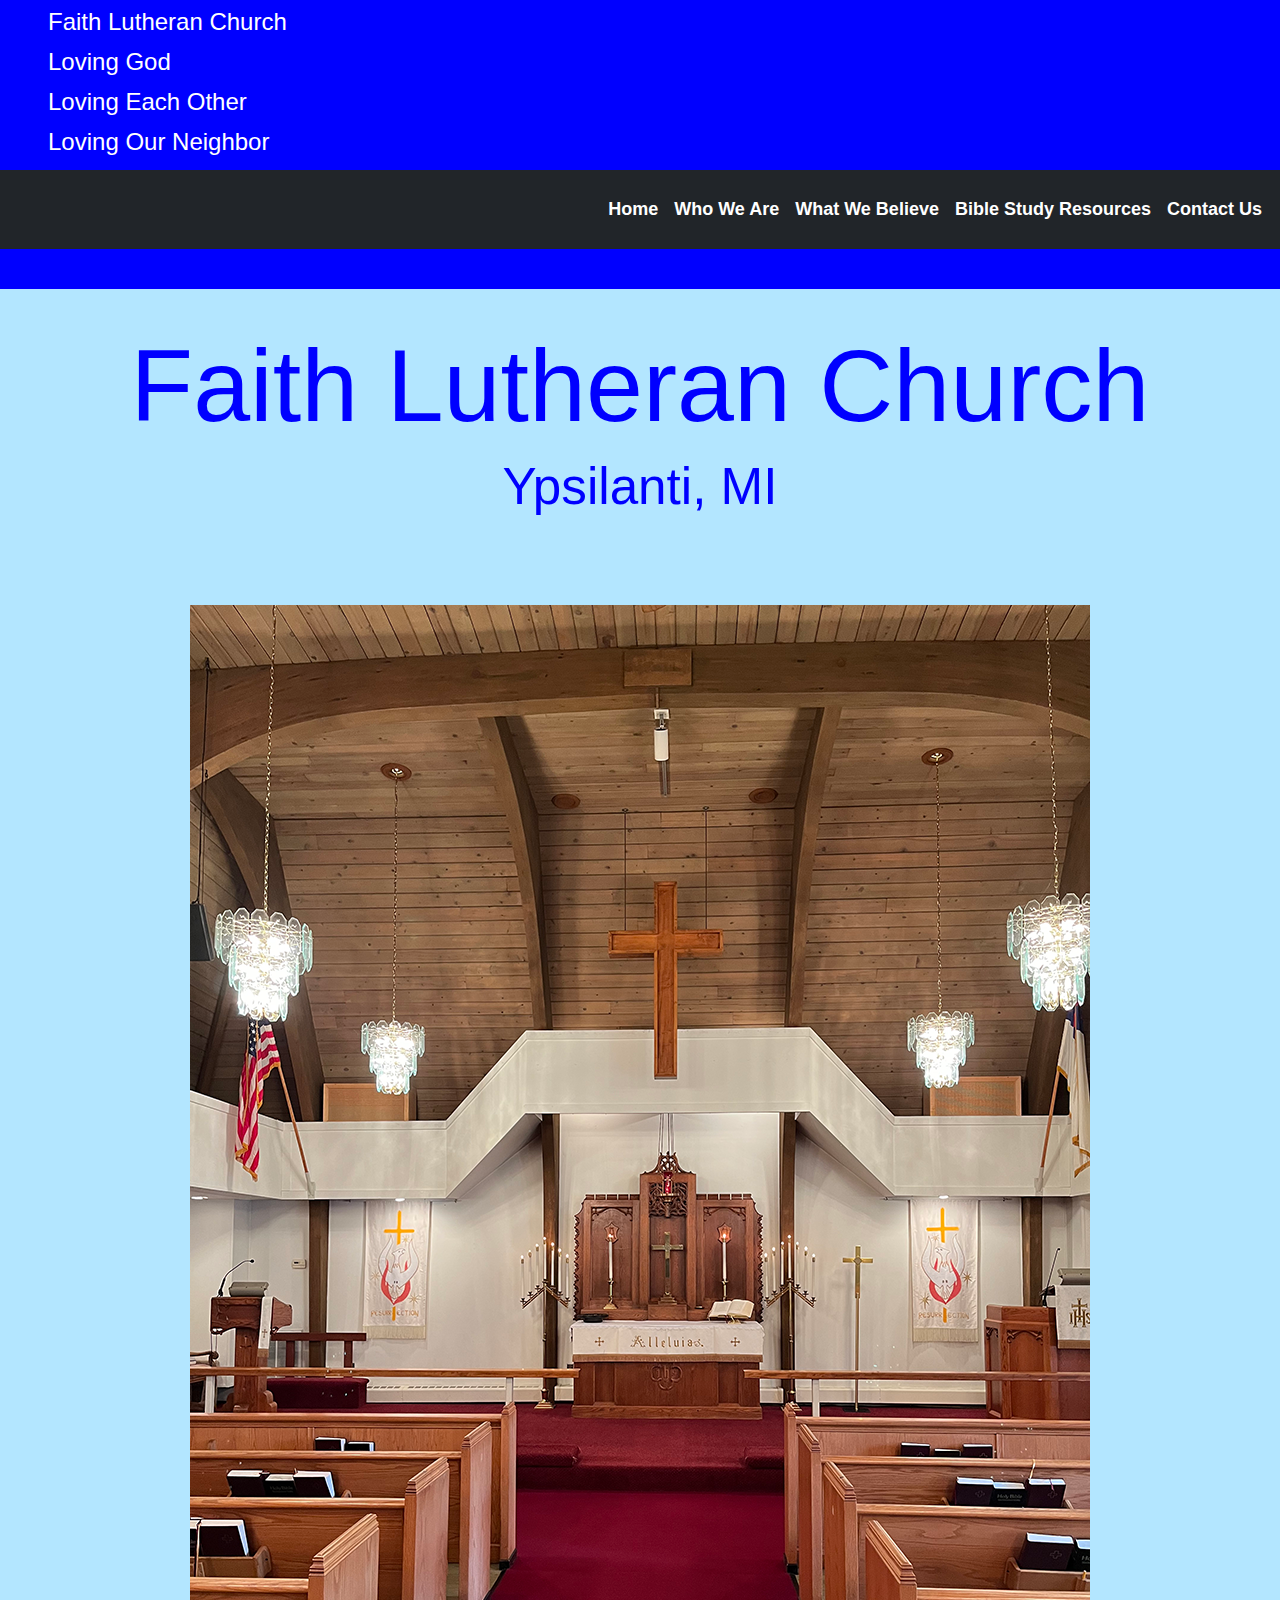
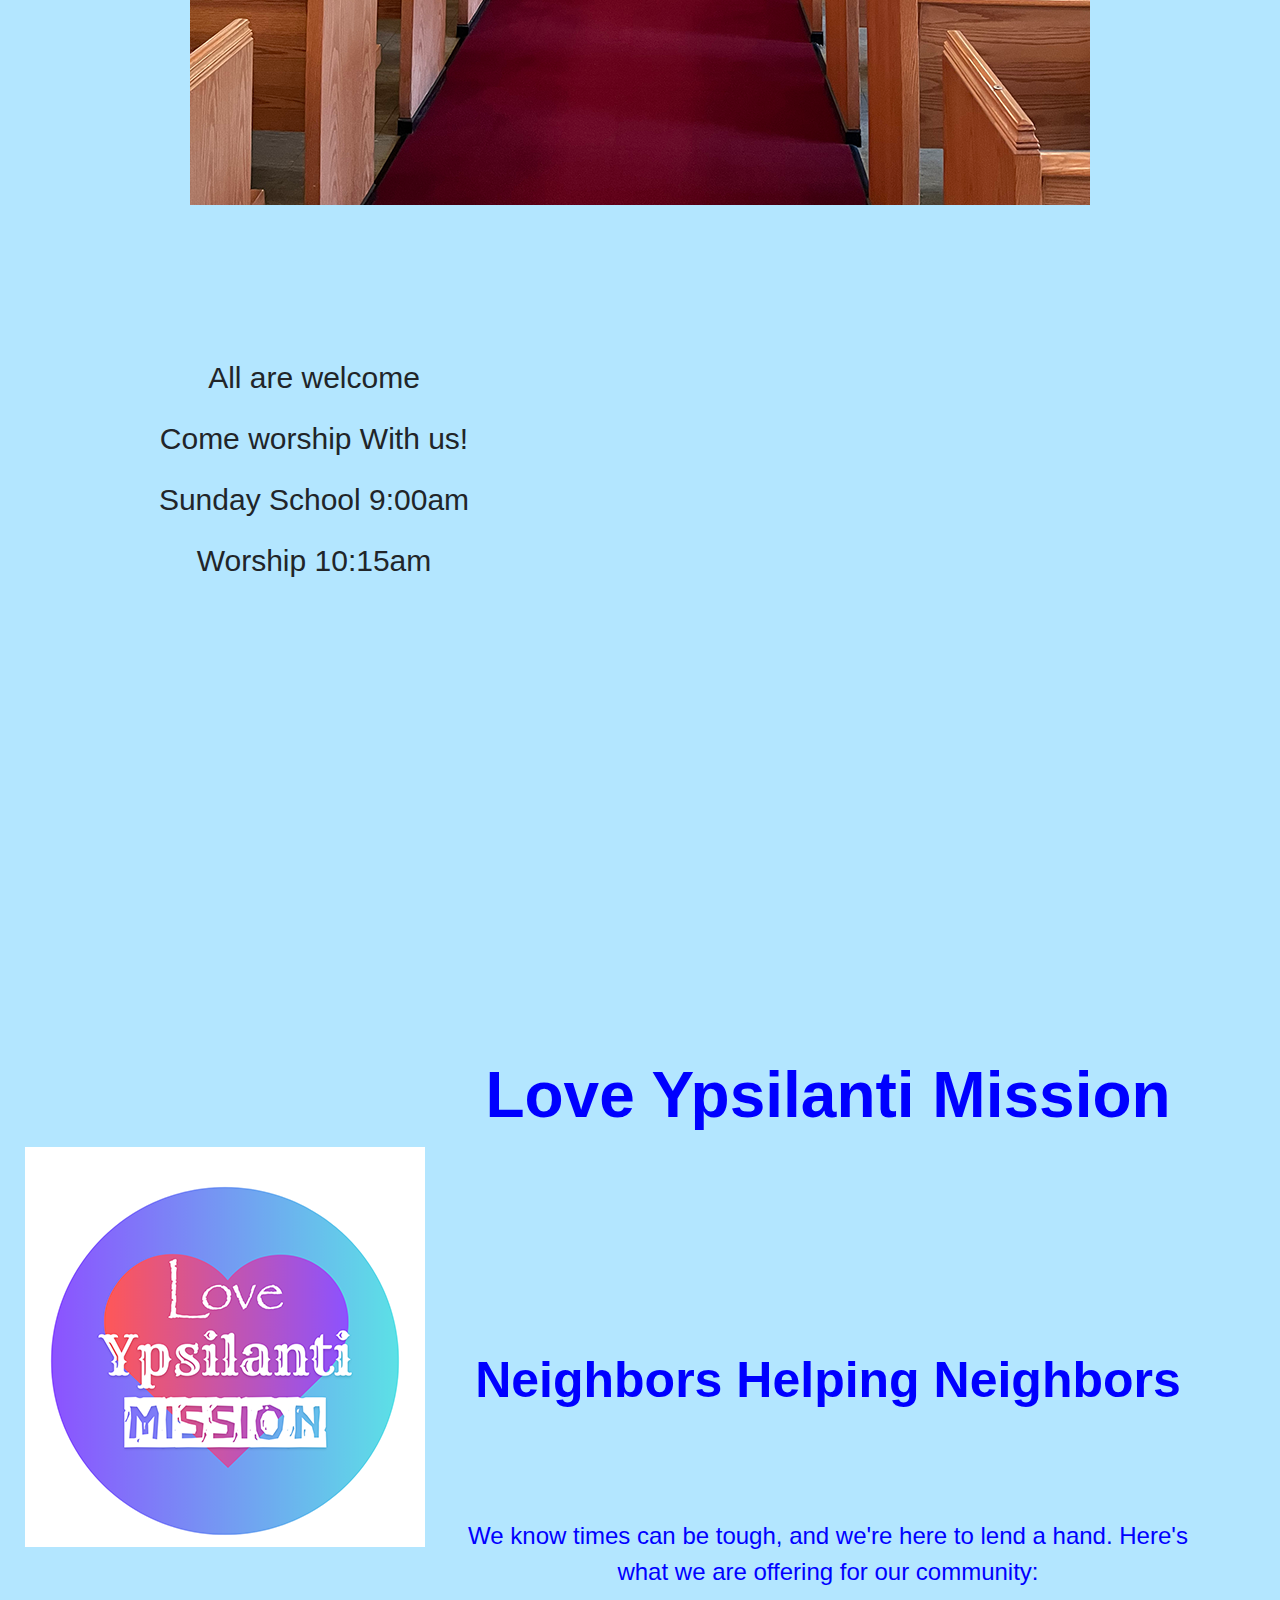
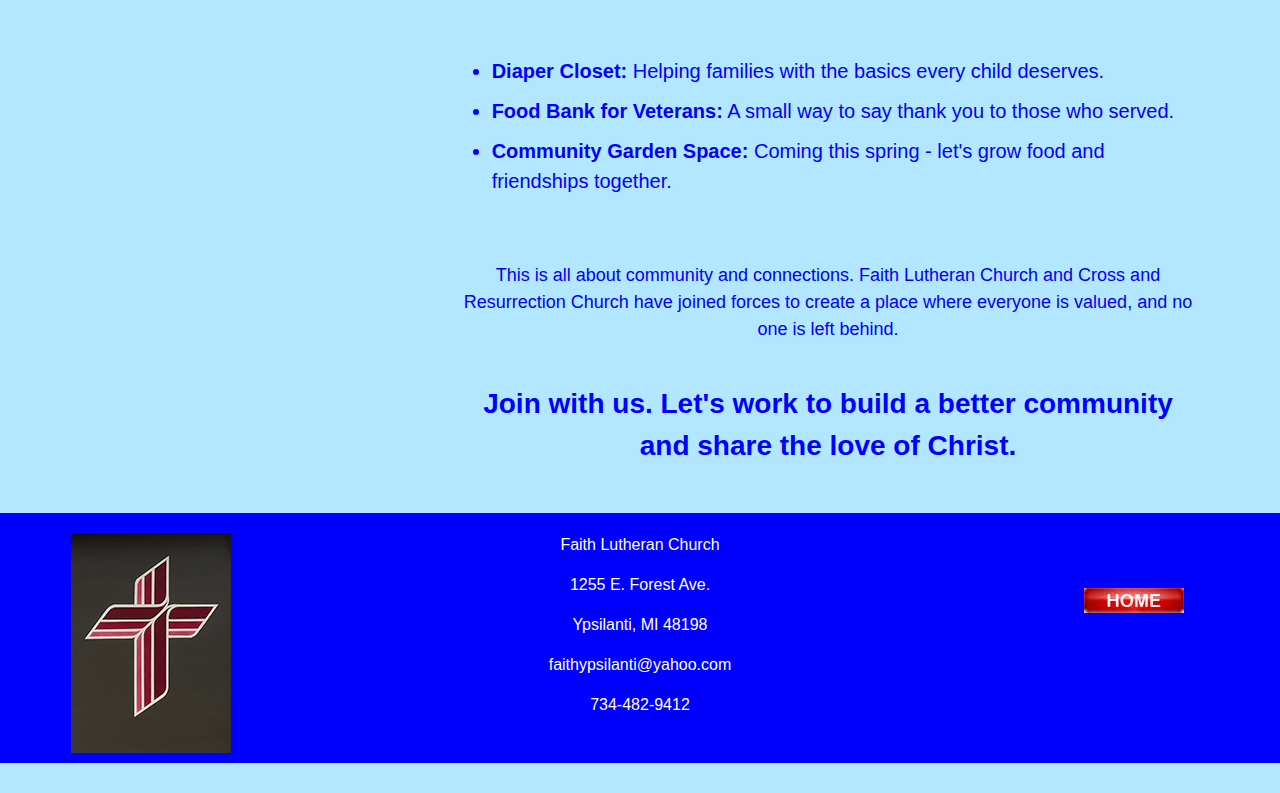
<file: index.html>
<!--Kathy Leach 12/3/2024-->
<!DOCTYPE html>
<html lang="en">
<head>
	<title>Faith Lutheran Church - Ypsilanti</title>
	<meta charset="utf-8">
	<meta name="viewport" content="width=device-width, initial-scale=1">
	<link href="https://cdn.jsdelivr.net/npm/bootstrap@5.0.2/dist/css/bootstrap.min.css" rel="stylesheet" integrity="sha384-EVSTQN3/azprG1Anm3QDgpJLIm9Nao0Yz1ztcQTwFspd3yD65VohhpuuCOmLASjC" crossorigin="anonymous">
	<link href="https://cdn.jsdelivr.net/npm/bootstrap@5.3.0/dist/css/bootstrap.min.css" rel="stylesheet">
	<link href="church-styles.css" rel="stylesheet">
</head>

<body>
	<header>
		<div class="row">
			<div class="col church_name">
				<p>Faith Lutheran Church</p>
				<p>Loving God</p>
				<p>Loving Each Other</p>
				<p>Loving Our Neighbor</p>
			</div>
				
			<nav class="navbar navbar-expand-lg navbar-dark bg-dark">
				<div class="container-fluid">
        
					<!-- Hamburger Icon for Collapsing -->
					<button class="navbar-toggler" type="button" data-bs-toggle="collapse" data-bs-target="#navbarNav" aria-controls="navbarNav" aria-expanded="false" aria-label="Toggle navigation">
						<span class="navbar-toggler-icon"></span>
					</button>

					<!-- Collapsible Navbar -->
					<div class="collapse navbar-collapse" id="navbarNav">
						<ul class="navbar-nav ms-auto">
							<li class="nav-item">
								<a class="nav-link active" href="index.html">Home</a>
							</li>
							<li class="nav-item">
								<a class="nav-link" href="Who_We_Are.html">Who We Are</a>
							</li>
							<li class="nav-item">
								<a class="nav-link" href="What_We_Believe.html">What We Believe</a>
							</li>
							<li class="nav-item">
								<a class="nav-link" href="Bible_Study_Resources.html">Bible Study Resources</a>
							</li>
							<li class="nav-item">
								<a class="nav-link" href="Contact_Us.html">Contact Us</a>
							</li>
						</ul>
					</div>
				</div>
			</nav>

			<script src="https://cdn.jsdelivr.net/npm/bootstrap@5.3.0/dist/js/bootstrap.bundle.min.js"></script>
		</div>
		
	</header>

	<div class="row"> 
		<div class="title">
			<h1 style="font-size:8vw">Faith Lutheran Church</h1>
			<h2 style="font-size:4vw">Ypsilanti, MI</h2>
		</div>
	</div>
		
	<div class="d-flex justify-content-center pt-5, mx-auto"> 
		<img class="img-responsive" src="images/church900.png" alt="Image of Sanctuary">		
	</div>
	
	<div class="row">
		<div class="col top">		
			<p>All are welcome</p>
			<p>Come worship With us!</p>
			<p>Sunday School 9:00am</p>
			<p>Worship 10:15am</p>
		</div>
				
		<div class="col top">		
			<!-- Responsive iframe -->
			<div class="embed-responsive embed-responsive-16by9">
				<iframe class="embed-repsonsive-item" src="https://www.google.com/maps/embed?pb=!1m18!1m12!1m3!1d5906.580209362331!2d-83.58919892329294!3d42.25097694198517!2m3!1f0!2f0!3f0!3m2!1i1024!2i768!4f13.1!3m3!1m2!1s0x883b57d390275635%3A0x43db8a028e6ccf5e!2sFaith%20Lutheran%20Church!5e0!3m2!1sen!2sus!4v1732062719564!5m2!1sen!2sus" width="600" height="450" style="border:none;" allowfullscreen="" loading="lazy" referrerpolicy="no-referrer-when-downgrade"></iframe>
			</div>
		</div>
	</div>
	
	
	
	
		<div class="row">
			<div class="col-md-4 centered mission">
				<img src="images/Logo.png" alt="Love Ypsi Mission Logo">
			</div>
				
			<div class="col-md-7">
				<div class="headline">
					<p style="font-size:5vw">Love Ypsilanti Mission</p> 
					<p>Neighbors Helping Neighbors</p>
				</div>
				
				<div class="subtitle">
					<p>We know times can be tough, and we're here to lend a hand. Here's what we are offering for our community:</p>
				</div>
				
				<ul class="ypsi_mission">
					<li><b>Diaper Closet:</b> Helping families with the basics every child deserves.</li>
					<li><b>Food Bank for Veterans:</b> A small way to say thank you to those who served.</li>
					<li><b>Community Garden Space:</b> Coming this spring - let's grow food and friendships together.</li>
				</ul>
				
				<div class="after_list">
					<p>This is all about community and connections. Faith Lutheran Church and Cross and Resurrection Church have joined forces to create a place where everyone is valued, and no one is left behind.</p>
				</div>
				
				<div class="conclusion">
					<p>Join with us. Let's work to build a better community and share the love of Christ.</p>
				</div>
				
			</div>
		</div>
		
	
	
	<footer>
		<div class="blue-background">
			<div class="row footer">
				<div class="col-md-3 Logo">
					<img src="images/LCMS_Logo_160.png" alt="image of LCMS_logo" width="160" height="220">
				</div>
			
				<div class="col-md-6 address">
					<p>Faith Lutheran Church</p>
					<p>1255 E. Forest Ave.</p>
					<p>Ypsilanti, MI 48198</p>
					<p>faithypsilanti@yahoo.com</p>
					<p>734-482-9412</p>
				</div>
			
				<div class="col-md-3 button">
					<a href="index.html">
						<img src="images/red100_button_home.jpg" alt="Red button" id="start">
						<img src="images/blue100_button_home.jpg" alt="Blue button" id="hover">
						<img src="images/redblue100button_home.jpg" alt="Red button with blue border" id="click">
					</a>						
				</div>
			</div>
		</div>
	</footer>
</body>	
</html>
</file>
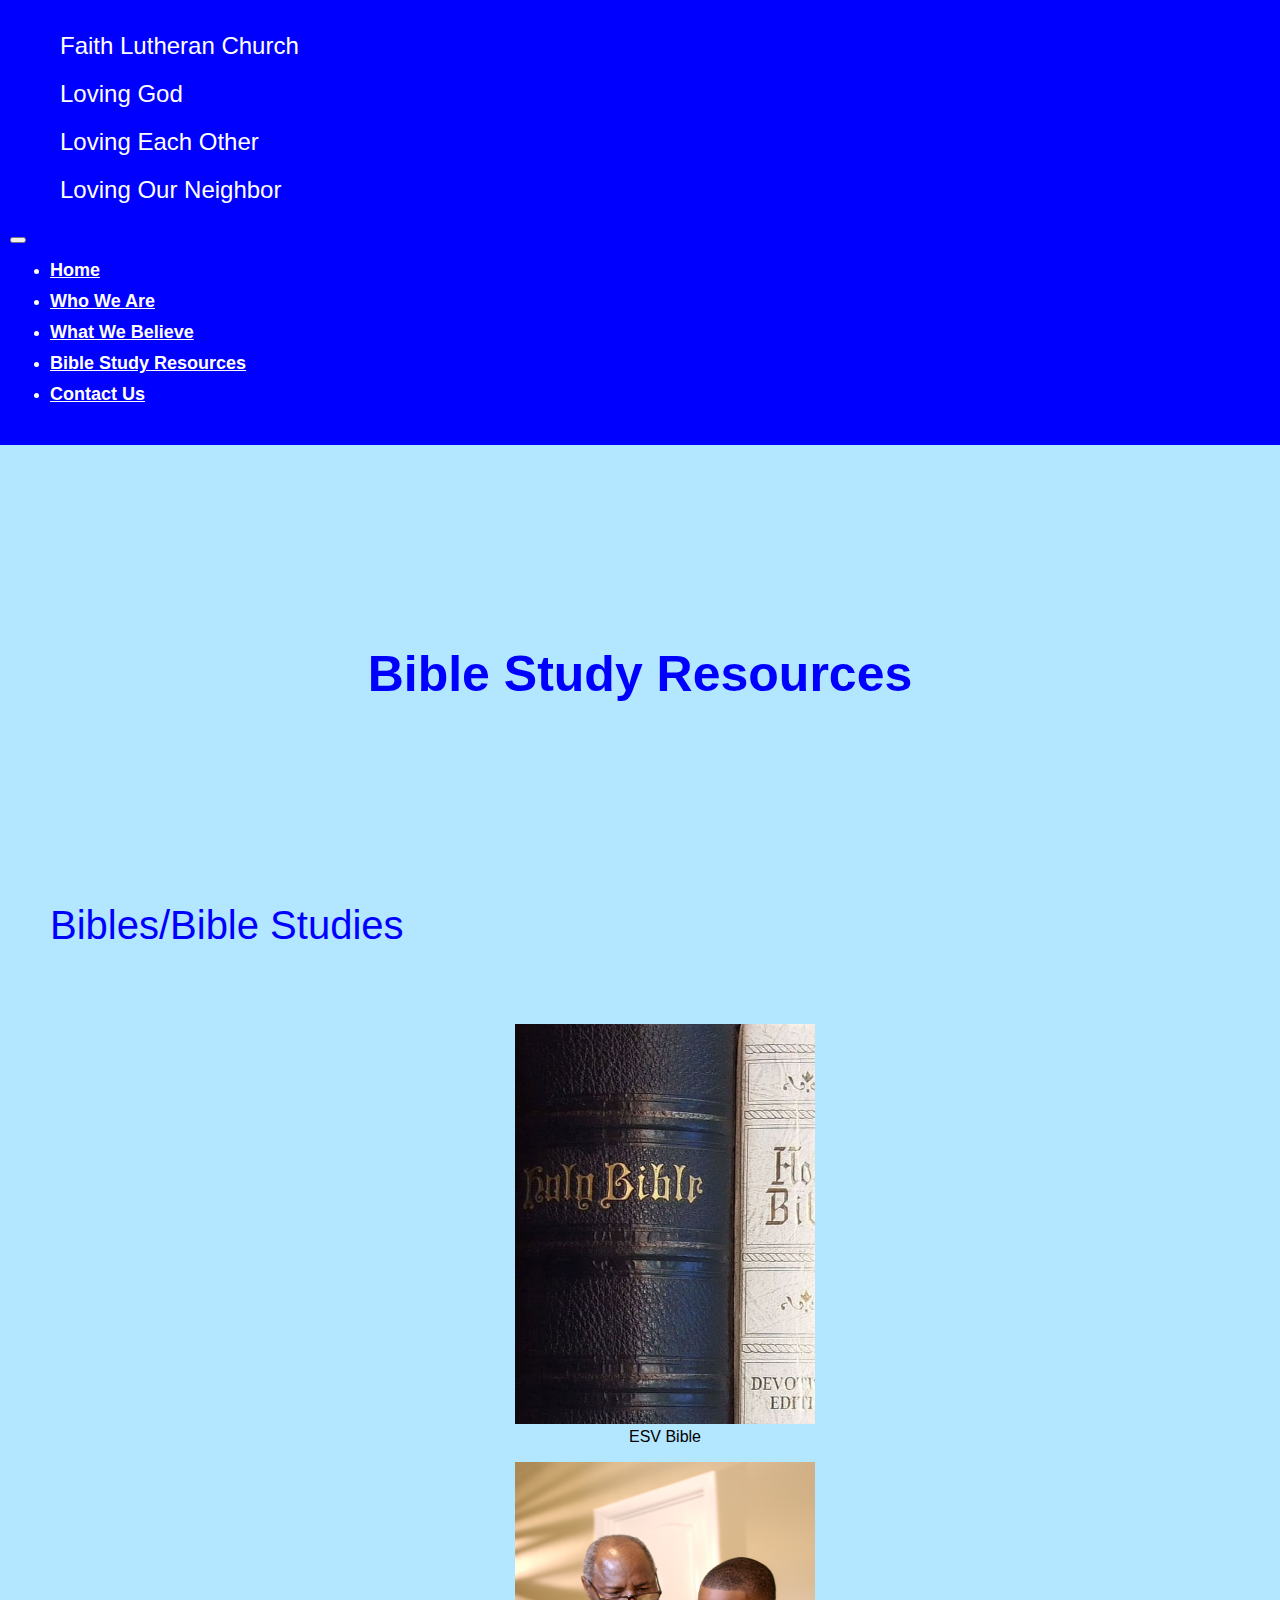
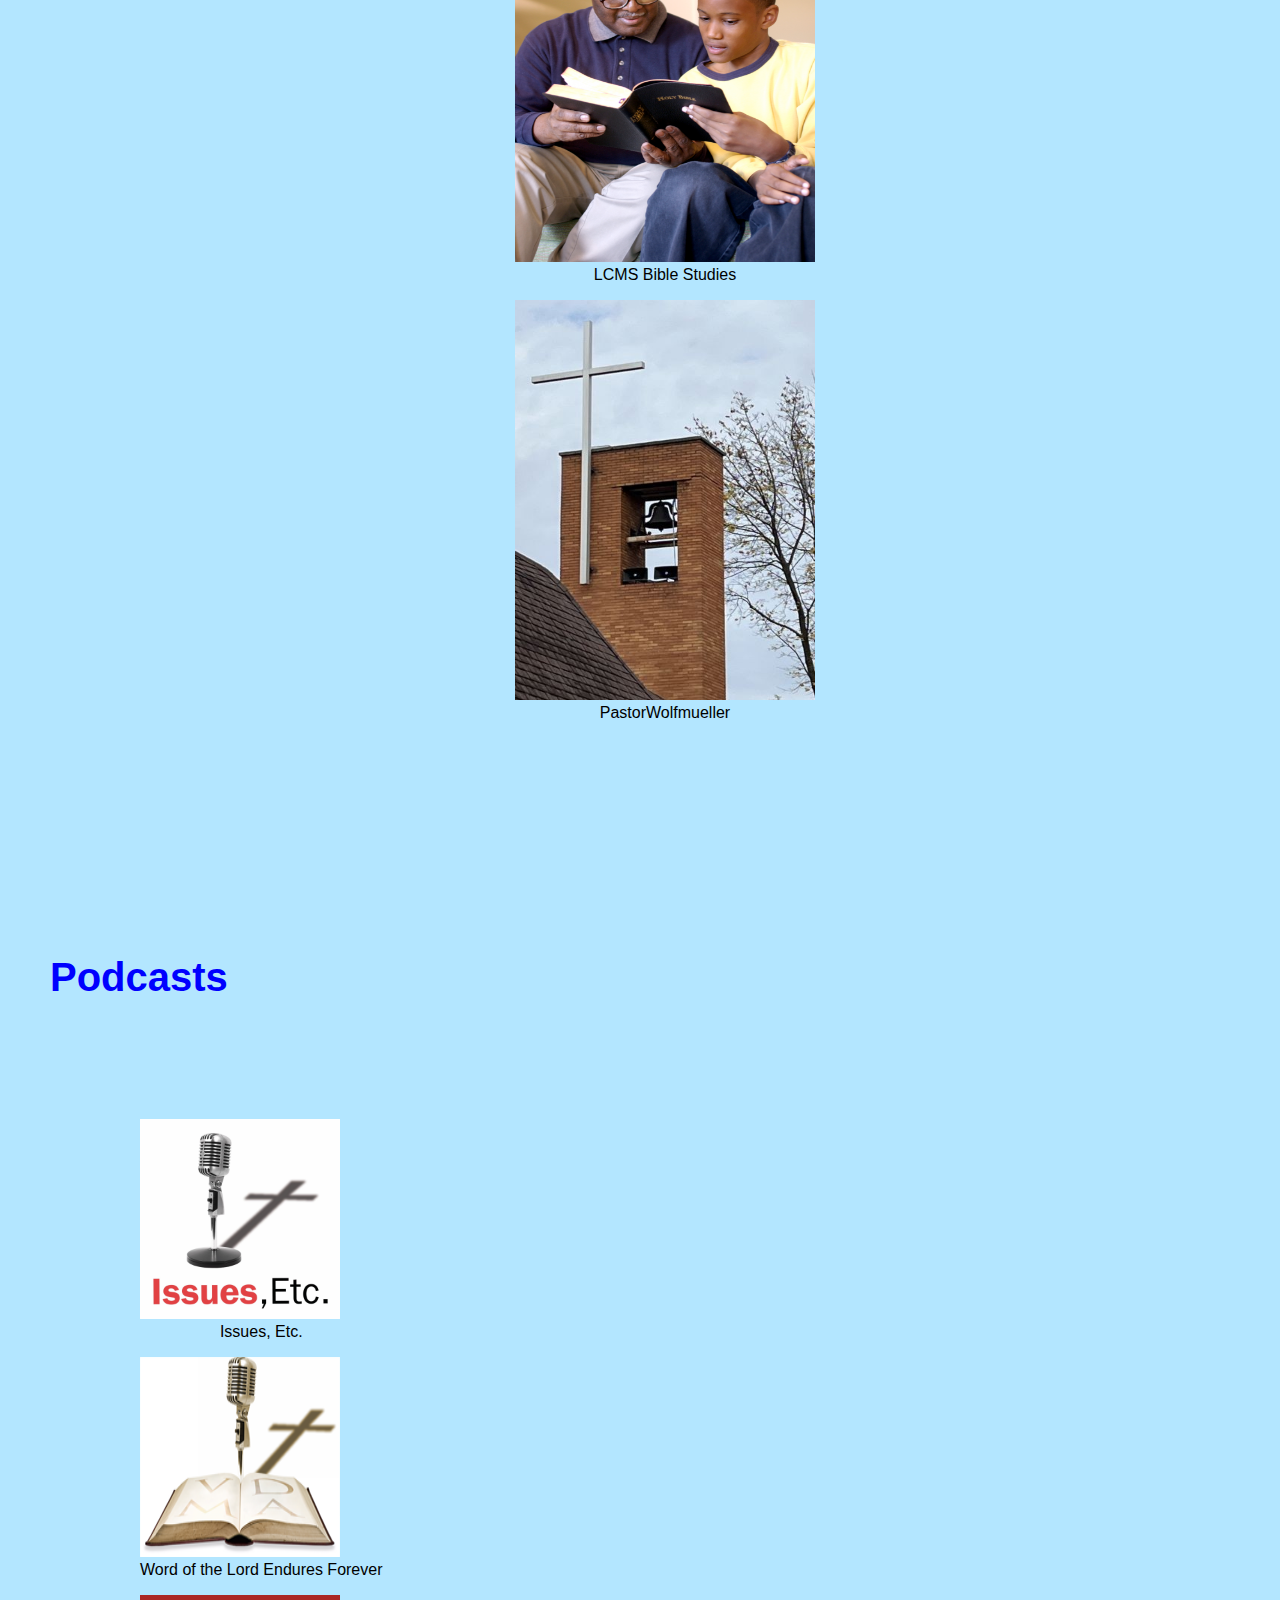
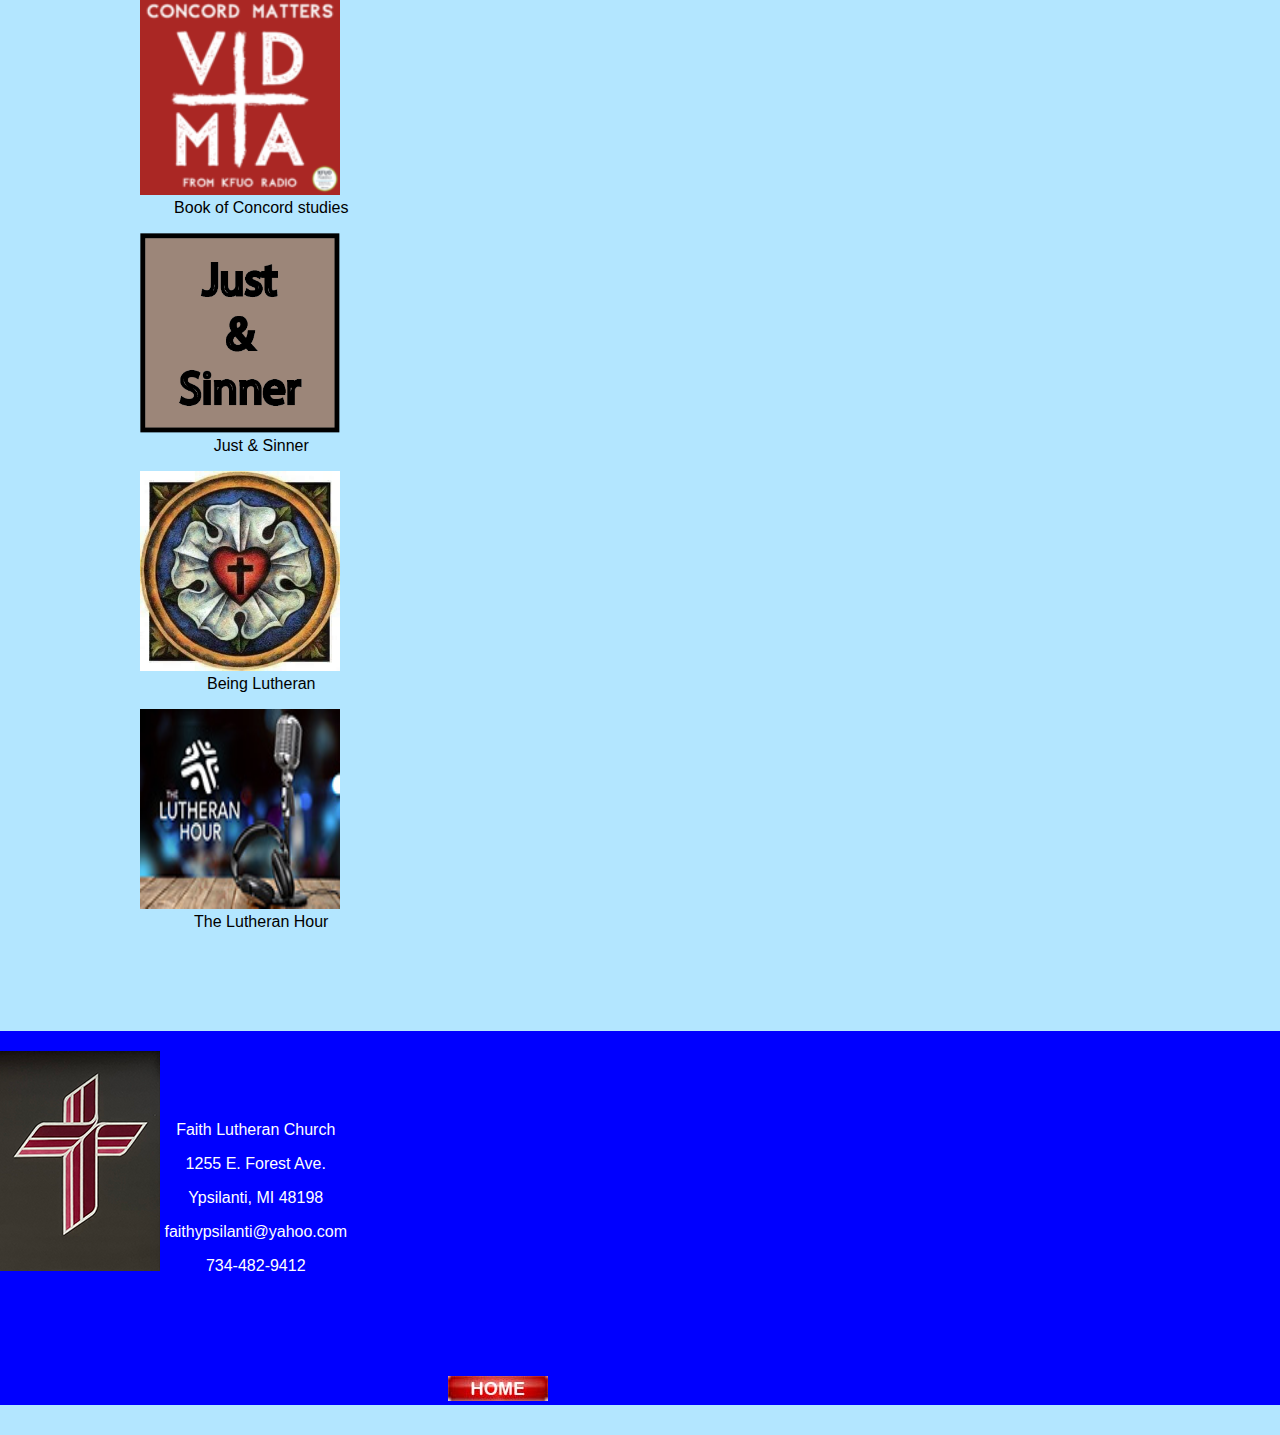
<file: Bible_Study_Resources.html>
<!--Kathy Leach 12/3/2024-->
<!DOCTYPE html>
<html lang="en">
<head>
<title>Bible Study Resources</title>
<meta charset="utf-8">
	<meta name="viewport" content="width=device-width, initial-scale=1">
	<link href="https://cdn.jsdelivr.net/npm/bootstrap@5.0.2/dist/css/bootstrap.min.css" rel="stylesheet" integrity="sha384-EVSTQN3/azprG1Anm3QDgpJLIm9Nao0Yz1ztcQTwFspd3yD65VohhpuuCOmLASjC" crossorigin="anonymous">
	<link href="church-styles.css" rel="stylesheet">
	
</head>
<body>
<header>
			<div class="row">
				<div class="col church_name">
					<p>Faith Lutheran Church</p>
				<p>Loving God</p>
				<p>Loving Each Other</p>
				<p>Loving Our Neighbor</p>
				</div>
				
				<nav class="navbar navbar-expand-lg navbar-dark bg-dark">
				<div class="container-fluid">
        
					<!-- Hamburger Icon for Collapsing -->
					<button class="navbar-toggler" type="button" data-bs-toggle="collapse" data-bs-target="#navbarNav" aria-controls="navbarNav" aria-expanded="false" aria-label="Toggle navigation">
						<span class="navbar-toggler-icon"></span>
					</button>

					<!-- Collapsible Navbar -->
					<div class="collapse navbar-collapse" id="navbarNav">
						<ul class="navbar-nav ms-auto">
							<li class="nav-item">
								<a class="nav-link active" href="index.html">Home</a>
							</li>
							<li class="nav-item">
								<a class="nav-link" href="Who_We_Are.html">Who We Are</a>
							</li>
							<li class="nav-item">
								<a class="nav-link" href="What_We_Believe.html">What We Believe</a>
							</li>
							<li class="nav-item">
								<a class="nav-link" href="Bible_Study_Resources.html">Bible Study Resources</a>
							</li>
							<li class="nav-item">
								<a class="nav-link" href="Contact_Us.html">Contact Us</a>
							</li>
						</ul>
					</div>
				</div>
			</nav>

			<script src="https://cdn.jsdelivr.net/npm/bootstrap@5.3.0/dist/js/bootstrap.bundle.min.js"></script>
		</div>
</header>
			
			<div class="headline light-blue-background">
				<p>Bible Study Resources</p>
			</div>
			
			<div class="subheadline light-blue-background">
				<p>Bibles/Bible Studies</p>
			</div>
			
			<div class="container7 light-blue-background">
				<div class="row">
					<div class="col-md-4">
						<figure>
							<a href="https://www.esv.org/" target="_blank"><img src="images/bible-collection400.jpg"  alt="image of bibles" width="300" height="400"></a>
								<figcaption style="text-align:center">ESV Bible</figcaption>
						</figure>
					</div>
				
				
					<div class="col-md-4">
						<figure>
							<a href="https://resources.lcms.org/category/reading-study/bible-studies/" target="_blank"><img src="images/grandpa_and_boy_reading_bible.jpg"  alt="image of grandpa studying with boy" width="300" height="400"></a>
								<figcaption style="text-align:center">LCMS Bible Studies</figcaption>
						</figure>
					</div>
					
				
					<div class="col-md-4">
						<figure>
							<a href="https://www.youtube.com/wolfmueller1" target="_blank"><img src="images/bell_tower_sm.jpg"   alt="image of Bell Tower - link to PastorWolfmueller" width="300" height="400"></a>
								<figcaption style="text-align:center">PastorWolfmueller</figcaption>
						</figure>
					</div>				
				</div>
			</div>
			
			<div class="row4 light-blue-background">
				<h2>Podcasts</h2>
			</div>
		
		<div class="container8">
			<div class="row">
				<div class="col-md-2">
					<figure>
						<a href="https://issuesetc.org/" target="_blank"><img src="images/Issues.webp"  alt="link to Issues Etc Podcast" width="200" height="200"></a>
							<figcaption style="text-align:center">Issues, Etc.</figcaption>
					</figure>
				</div>
				
				
				<div class="col-md-2">
					<figure>
						<a href="https://thewordendures.org/" target="_blank"><img src="images/Word_of_the_Lord.png"  alt="link to Word of the Lord Podcast" width="200" height="200"></a>
							<figcaption style="text-align:center">Word of the Lord Endures Forever</figcaption>
					</figure>
				</div>
					
				
				<div class="col-md-2">
					<figure>
						<a href="https://www.kfuo.org/category/concord-matters/" target="_blank"><img src="images/Concord.png"   alt="link to Concord matters Podcast" width="200" height="200"></a>
							<figcaption style="text-align:center">Book of Concord studies</figcaption>
					</figure>
				</div>

				<div class="col-md-2">
					<figure>
						<a href="https://justandsinner.libsyn.com/" target="_blank"><img src="images/Just.png"  alt="link to Just & Sinner Podcast" width="200" height="200"></a>
							<figcaption style="text-align:center">Just & Sinner</figcaption>
					</figure>
				</div>
				
				
				<div class="col-md-2">
					<figure>
						<a href="https://www.beinglutheran.com/podcast/" target="_blank"><img src="images/Being_Lutheran.JPG"  alt="link to Being Lutheran Podcast" width="200" height="200"></a>
							<figcaption style="text-align:center">Being Lutheran</figcaption>
					</figure>
				</div>
					
				
				<div class="col-md-2">
					<figure>
						<a href="https://www.lhm.org/podcasts/" target="_blank"><img src="images/Lutheran_Hour.jpg"   alt="link to The Lutheran Hour Podcast" width="200" height="200"></a>
							<figcaption style="text-align:center">The Lutheran Hour</figcaption>
					</figure>
				</div>				
			</div>
		</div>
		
		
		
		
		
		
		
		
		
		
	<footer>
		<div class="blue-background">
			<div class="row footer">
				<div class="col-md-3 Logo">
					<img src="images/LCMS_Logo_160.png" alt="image of LCMS_logo" width="160" height="220">
				</div>
			
				<div class="col-md-6 address">
					<p>Faith Lutheran Church</p>
					<p>1255 E. Forest Ave.</p>
					<p>Ypsilanti, MI 48198</p>
					<p>faithypsilanti@yahoo.com</p>
					<p>734-482-9412</p>
				</div>
			
				<div class="col-md-3 button">
					<a href="index.html">
						<img src="images/red100_button_home.jpg" alt="Red button" id="start">
						<img src="images/blue100_button_home.jpg" alt="Blue button" id="hover">
						<img src="images/redblue100button_home.jpg" alt="Red button with blue border" id="click">
					</a>						
				</div>
			</div>
		</div>
	</footer>
</body>
</file>
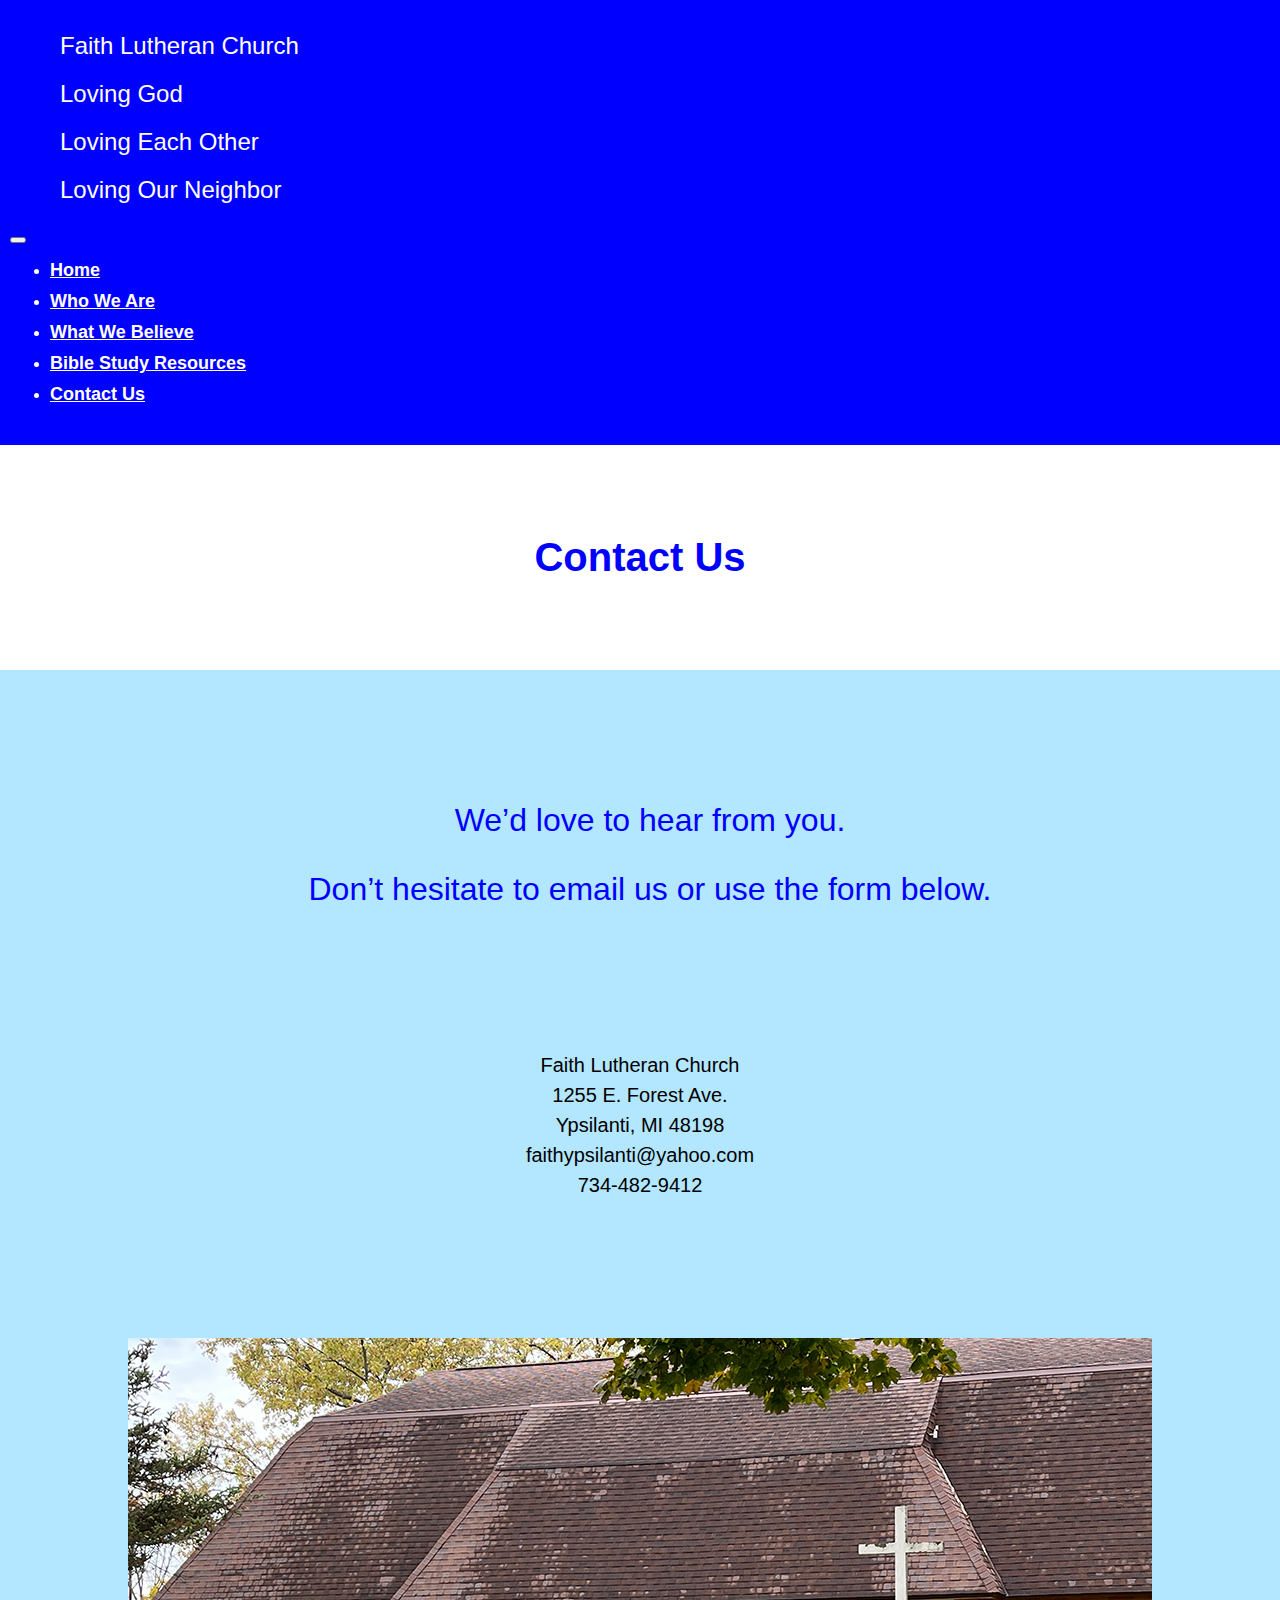
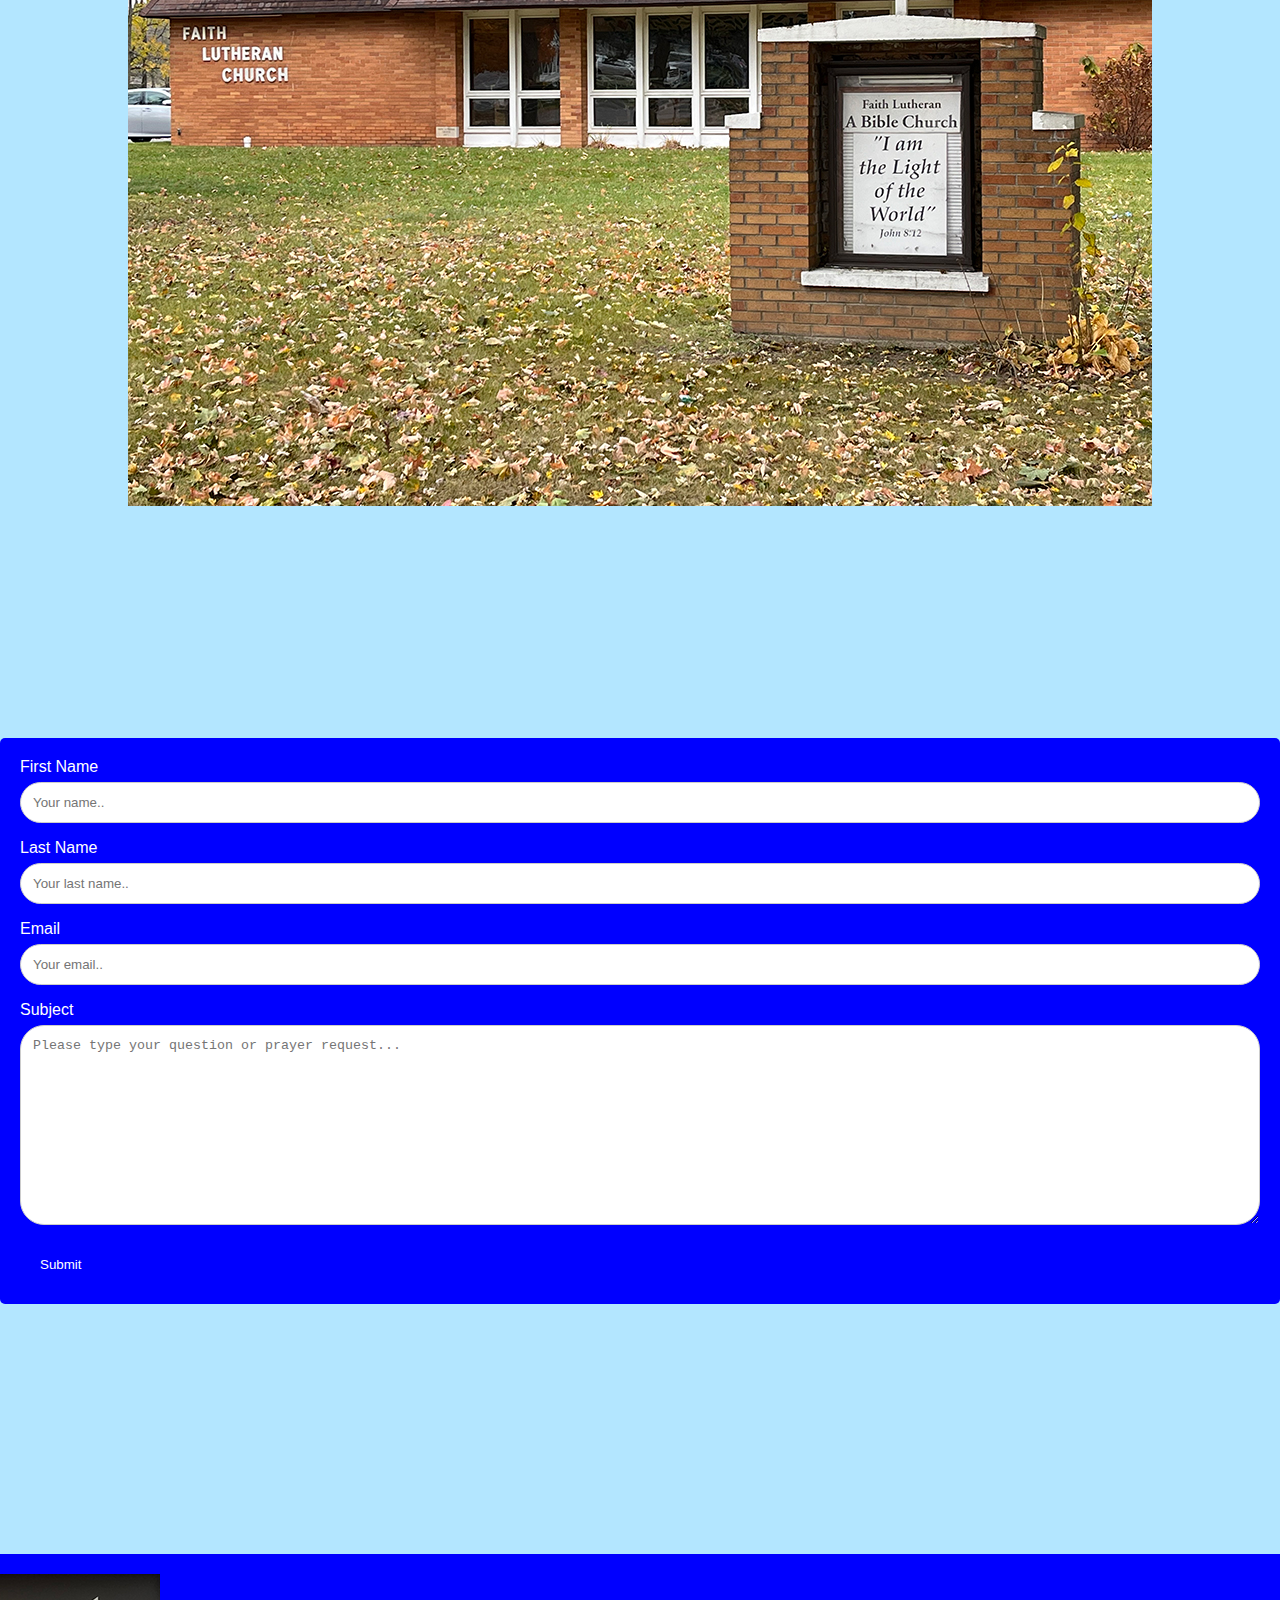
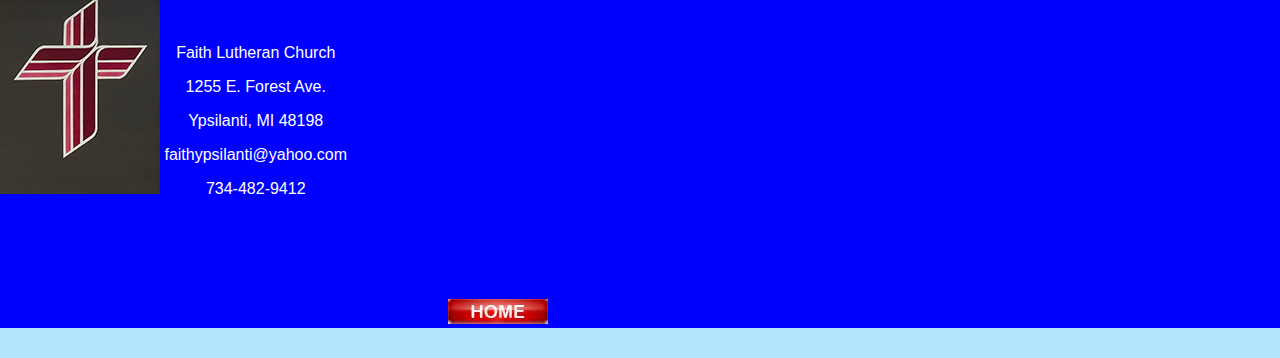
<file: Contact_Us.html>
<!--Kathy Leach 12/3/2024-->
<!DOCTYPE html>
<html lang="en">
<head>
	<title>Contact Us</title>
	<meta charset="utf-8">
	<meta name="viewport" content="width=device-width, initial-scale=1">
	<link href="https://cdn.jsdelivr.net/npm/bootstrap@5.0.2/dist/css/bootstrap.min.css" rel="stylesheet" integrity="sha384-EVSTQN3/azprG1Anm3QDgpJLIm9Nao0Yz1ztcQTwFspd3yD65VohhpuuCOmLASjC" crossorigin="anonymous">
	<link href="church-styles.css" rel="stylesheet">
</head>

<body>
	<header>
		<div class="row">
			<div class="col church_name">
				<p>Faith Lutheran Church</p>
				<p>Loving God</p>
				<p>Loving Each Other</p>
				<p>Loving Our Neighbor</p>
			</div>
				
			<nav class="navbar navbar-expand-lg navbar-dark bg-dark">
				<div class="container-fluid">
        
					<!-- Hamburger Icon for Collapsing -->
					<button class="navbar-toggler" type="button" data-bs-toggle="collapse" data-bs-target="#navbarNav" aria-controls="navbarNav" aria-expanded="false" aria-label="Toggle navigation">
						<span class="navbar-toggler-icon"></span>
					</button>

					<!-- Collapsible Navbar -->
					<div class="collapse navbar-collapse" id="navbarNav">
						<ul class="navbar-nav ms-auto">
							<li class="nav-item">
								<a class="nav-link active" href="index.html">Home</a>
							</li>
							<li class="nav-item">
								<a class="nav-link" href="Who_We_Are.html">Who We Are</a>
							</li>
							<li class="nav-item">
								<a class="nav-link" href="What_We_Believe.html">What We Believe</a>
							</li>
							<li class="nav-item">
								<a class="nav-link" href="Bible_Study_Resources.html">Bible Study Resources</a>
							</li>
							<li class="nav-item">
								<a class="nav-link" href="Contact_Us.html">Contact Us</a>
							</li>
						</ul>
					</div>
				</div>
			</nav>

			
		</div>
	</header>
	
	<div class="contact-title">
		<p>Contact Us</p>
	</div>
	
	<div class="hear">
		<p>We’d love to hear from you.</p> 
		<p>Don’t hesitate to email us or use the form below.</p>
	</div>
	
	<div class="info">
		<p>Faith Lutheran Church</p>
		<p>1255 E. Forest Ave.</p>
		<p>Ypsilanti, MI 48198</p>
		<p>faithypsilanti@yahoo.com</p>
		<p>734-482-9412</p>
	</div>
	
	<div class="ChurchPic">
		<img src="images/church_front1024.jpg" class="rounded-pill responsive" alt="image of outside of church" width="1024" height="768">
	</div>
	
		
	<div class="container">
		<form action="mailto:kleach@umich.edu?subject=Contact%20Faith" method="post" enctype="text/plain">

			<label for="fname" style="color: white">First Name</label>
			<input type="text" id="fname" name="firstname" placeholder="Your name..">

			<label for="lname" style="color: white">Last Name</label>
			<input type="text" id="lname" name="lastname" placeholder="Your last name..">

			<label for="email" style="color: white">Email</label>
			<input type="email" id="email" name="email" placeholder="Your email..">
	
			<label for="subject" style="color: white">Subject</label>
			<textarea id="subject" name="subject" placeholder="Please type your question or prayer request..." style="height:200px"></textarea>

			<input type="submit" value="Submit">
		</form>
		
	</div>
  
  		
	<footer>
		<div class="blue-background">
			<div class="row footer">
				<div class="col-md-3 Logo">
					<img src="images/LCMS_Logo_160.png" alt="image of LCMS_logo" width="160" height="220">
				</div>
			
				<div class="col-md-6 address">
					<p>Faith Lutheran Church</p>
					<p>1255 E. Forest Ave.</p>
					<p>Ypsilanti, MI 48198</p>
					<p>faithypsilanti@yahoo.com</p>
					<p>734-482-9412</p>
				</div>
			
				<div class="col-md-3 button">
					<a href="index.html">
						<img src="images/red100_button_home.jpg" alt="Red button" id="start">
						<img src="images/blue100_button_home.jpg" alt="Blue button" id="hover">
						<img src="images/redblue100button_home.jpg" alt="Red button with blue border" id="click">
					</a>						
				</div>
			</div>
		</div>
	</footer>

<script src="https://cdn.jsdelivr.net/npm/bootstrap@5.3.0/dist/js/bootstrap.bundle.min.js"></script>

</body>
</file>
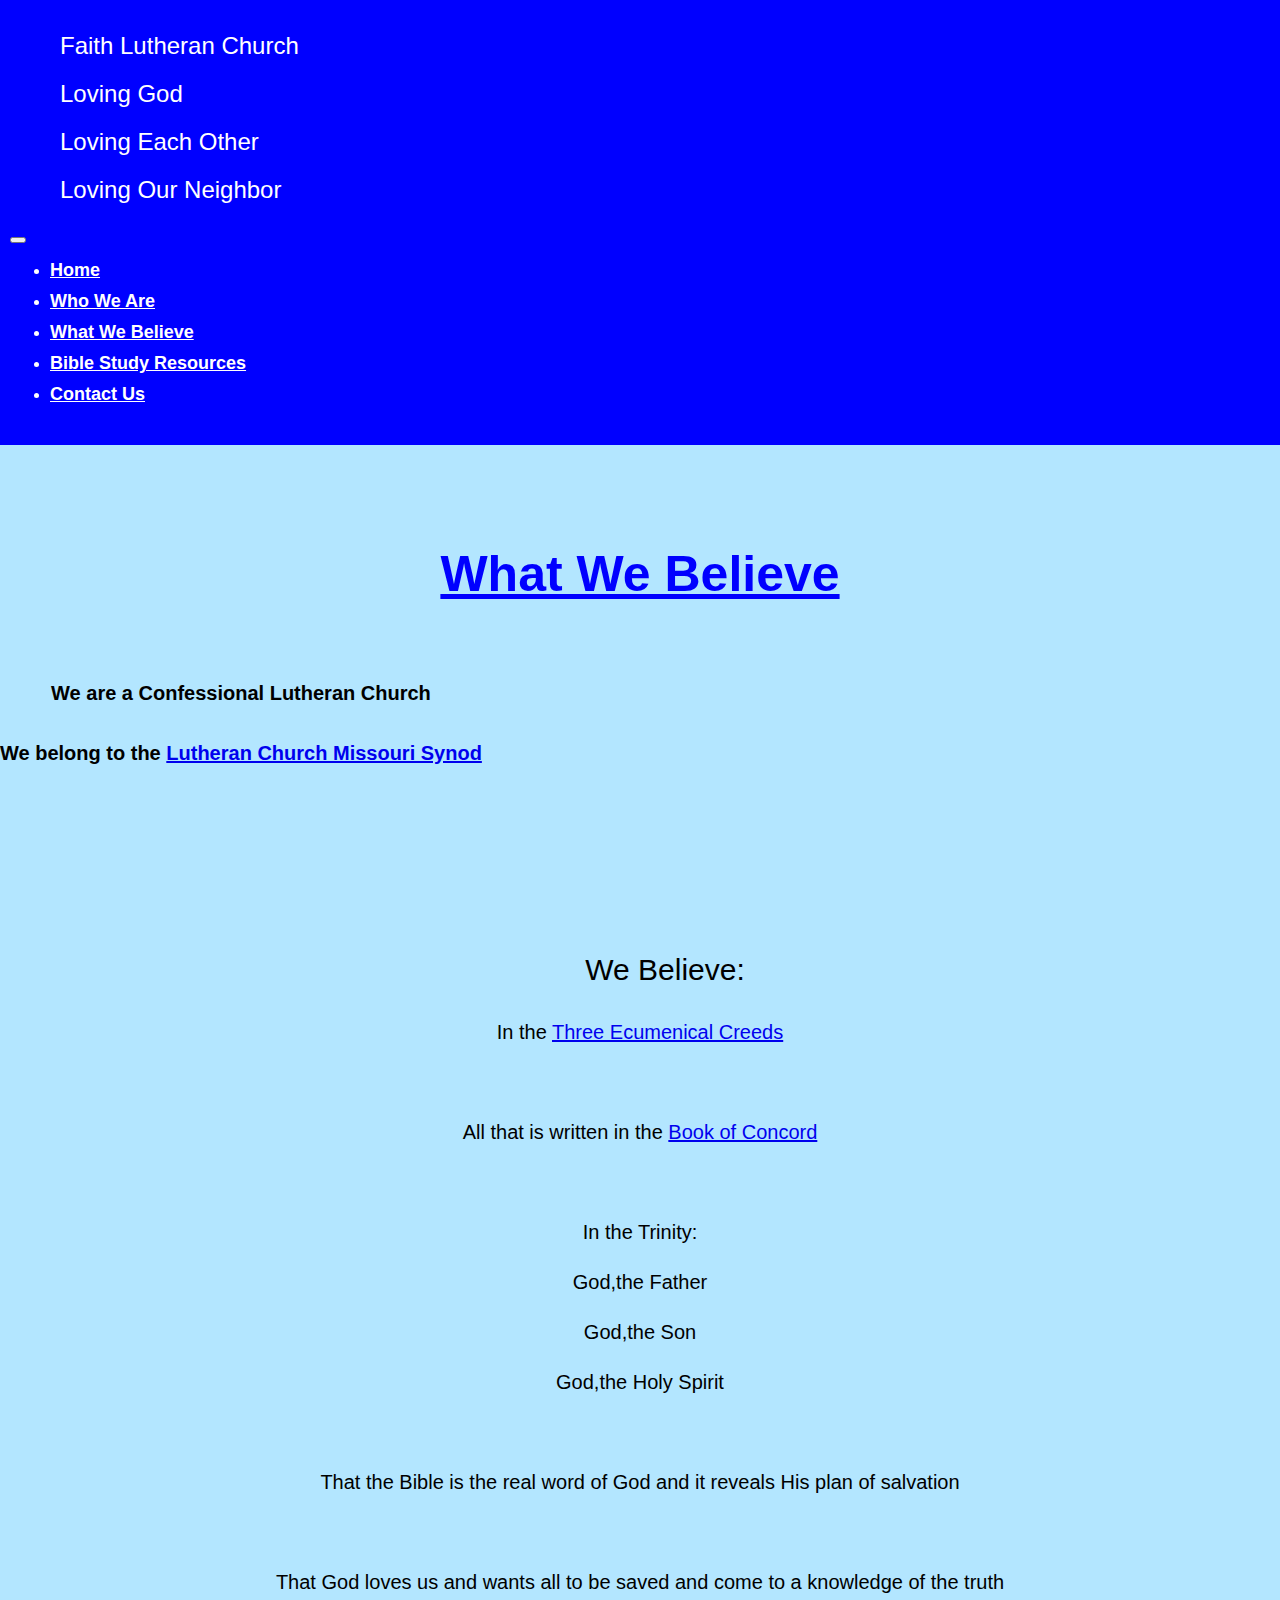
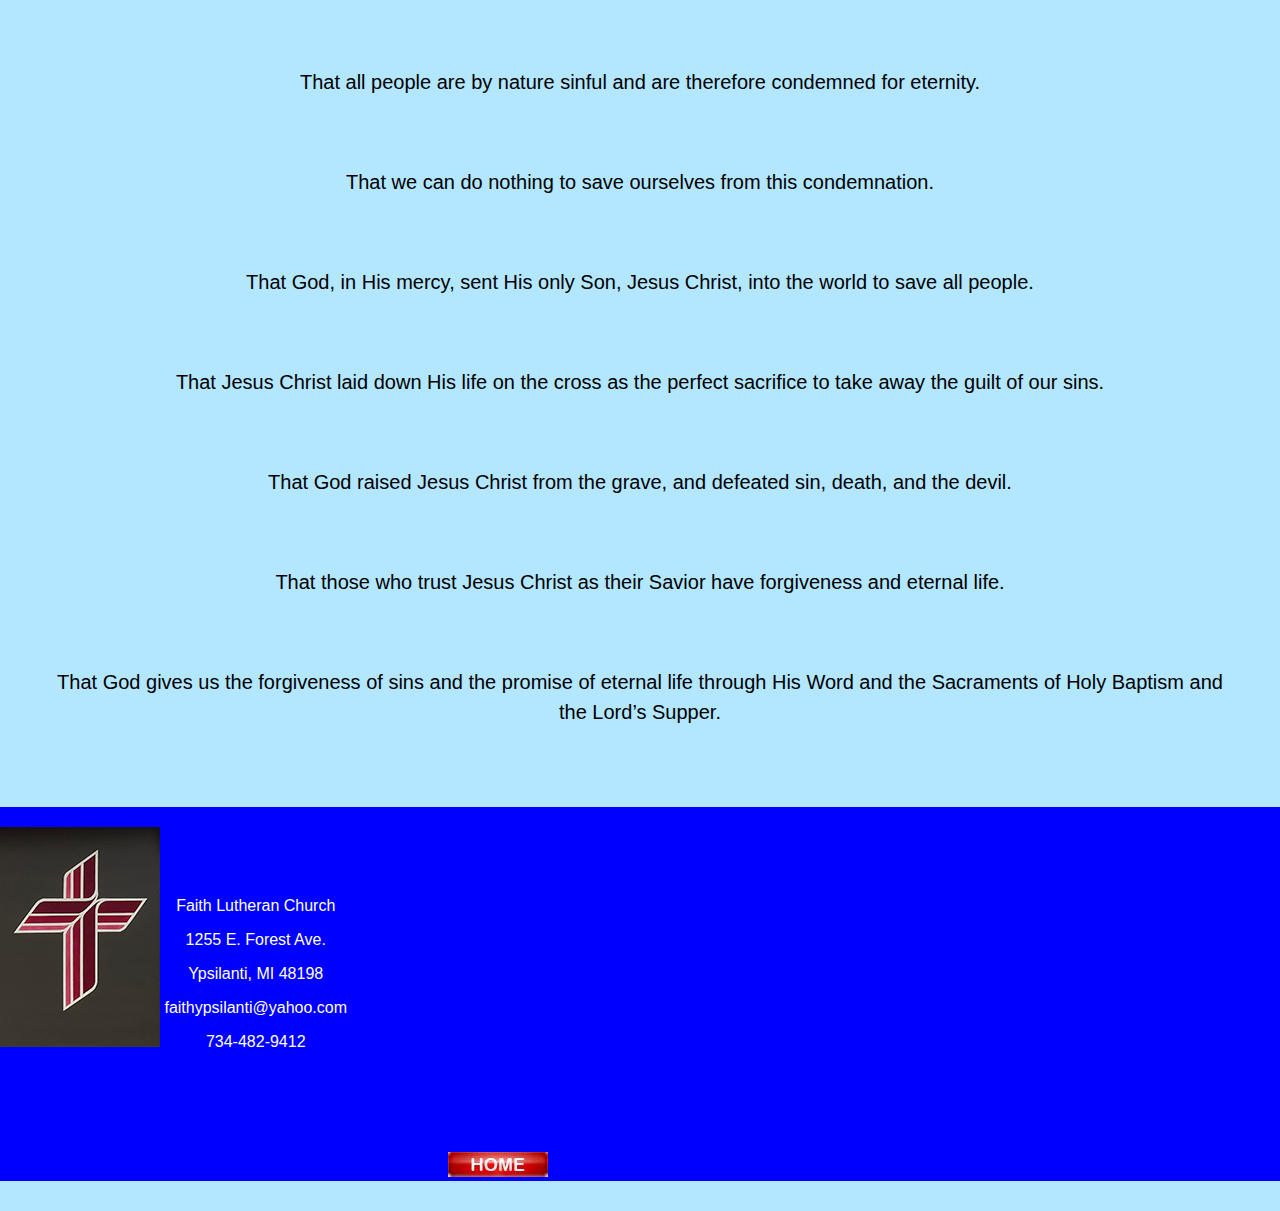
<file: What_We_Believe.html>
<!--Kathy Leach 12/3/2024-->
<!DOCTYPE html>
<html lang="en">
<head>
	<title>What We Believe</title>
	<meta charset="utf-8">
	<meta name="viewport" content="width=device-width, initial-scale=1">
	<link href="https://cdn.jsdelivr.net/npm/bootstrap@5.0.2/dist/css/bootstrap.min.css" rel="stylesheet" integrity="sha384-EVSTQN3/azprG1Anm3QDgpJLIm9Nao0Yz1ztcQTwFspd3yD65VohhpuuCOmLASjC" crossorigin="anonymous">
	<link href="church-styles.css" rel="stylesheet">
</head>

<body>
	<header>
			<div class="row">
				<div class="col church_name">
					<p>Faith Lutheran Church</p>
				<p>Loving God</p>
				<p>Loving Each Other</p>
				<p>Loving Our Neighbor</p>
				</div>
				
				<nav class="navbar navbar-expand-lg navbar-dark bg-dark">
				<div class="container-fluid">
        
					<!-- Hamburger Icon for Collapsing -->
					<button class="navbar-toggler" type="button" data-bs-toggle="collapse" data-bs-target="#navbarNav" aria-controls="navbarNav" aria-expanded="false" aria-label="Toggle navigation">
						<span class="navbar-toggler-icon"></span>
					</button>

					<!-- Collapsible Navbar -->
					<div class="collapse navbar-collapse" id="navbarNav">
						<ul class="navbar-nav ms-auto">
							<li class="nav-item">
								<a class="nav-link active" href="index.html">Home</a>
							</li>
							<li class="nav-item">
								<a class="nav-link" href="Who_We_Are.html">Who We Are</a>
							</li>
							<li class="nav-item">
								<a class="nav-link" href="What_We_Believe.html">What We Believe</a>
							</li>
							<li class="nav-item">
								<a class="nav-link" href="Bible_Study_Resources.html">Bible Study Resources</a>
							</li>
							<li class="nav-item">
								<a class="nav-link" href="Contact_Us.html">Contact Us</a>
							</li>
						</ul>
					</div>
				</div>
			</nav>

			<script src="https://cdn.jsdelivr.net/npm/bootstrap@5.3.0/dist/js/bootstrap.bundle.min.js"></script>
		</div>
	</header>

	
	<div class="row">
		<div class="container3">
			<p>What We Believe</p>
		</div>
	</div>
	
	<div class="row">
		<div class="container4">
			<p>We are a Confessional Lutheran Church</p>
			<p>We belong to the <a href="https://www.lcms.org/about/beliefs" target="_blank">Lutheran Church Missouri Synod</a></p>
		</div>
	</div>

	<div class="row">
		<div class="container5">
			<p>We Believe:</p>
		</div>
	</div>
		
	<div class="row">
		<div class="container6">
			<p>In the <a href="https://files.lcms.org/file/preview/three-ecumenical-creeds?_gl=1*ji7h7v*_ga*MTk3NDM3MDcyNC4xNzI3NDQ5OTU0*_ga_Z0184DBP2L*MTczMDk5MzkyMi4yLjEuMTczMDk5Mzk0NS4wLjAuMA.." target="_blank">Three Ecumenical Creeds</a></p>
			<br>
		
			<p>All that is written in the <a href="https://www.bookofconcord.org" target="_blank">Book of Concord</a></p>
			<br>
			<p>In the Trinity:</p>
				
				<div class= "list">	
					<p>God,the Father</p>
					<p>God,the Son</p>
					<p>God,the Holy Spirit</p>	
				</div>
			<br>		
			<p>That the Bible is the real word of God and it reveals His plan of salvation</p>
			<br>
			<p>That God loves us and wants all to be saved and come to a knowledge of the truth</p>
			<br>
			<p>That all people are by nature sinful and are therefore condemned for eternity.</p>
			<br>
			<p>That we can do nothing to save ourselves from this condemnation.</p>
			<br>
			<p>That God, in His mercy, sent His only Son, Jesus Christ, into the world to save all people.</p>
			<br>
			<p>That Jesus Christ laid down His life on the cross as the perfect sacrifice to take away the guilt of our sins.</p>
			<br>
			<p>That God raised Jesus Christ from the grave, and defeated sin, death, and the devil.</p>
			<br>
			<p>That those who trust Jesus Christ as their Savior have forgiveness and eternal life.</p>
			<br>
			<p>That God gives us the forgiveness of sins and the promise of eternal life through His Word and the Sacraments of Holy Baptism and the Lord’s Supper.</p>
			<br>
		</div>
	</div>
	
	<footer>
		<div class="blue-background">
			<div class="row footer">
				<div class="col-md-3 Logo">
					<img src="images/LCMS_Logo_160.png" alt="image of LCMS_logo" width="160" height="220">
				</div>
			
				<div class="col-md-6 address">
					<p>Faith Lutheran Church</p>
					<p>1255 E. Forest Ave.</p>
					<p>Ypsilanti, MI 48198</p>
					<p>faithypsilanti@yahoo.com</p>
					<p>734-482-9412</p>
				</div>
			
				<div class="col-md-3 button">
					<a href="index.html">
						<img src="images/red100_button_home.jpg" alt="Red button" id="start">
						<img src="images/blue100_button_home.jpg" alt="Blue button" id="hover">
						<img src="images/redblue100button_home.jpg" alt="Red button with blue border" id="click">
					</a>						
				</div>
			</div>
		</div>
	</footer>
</body>
</file>
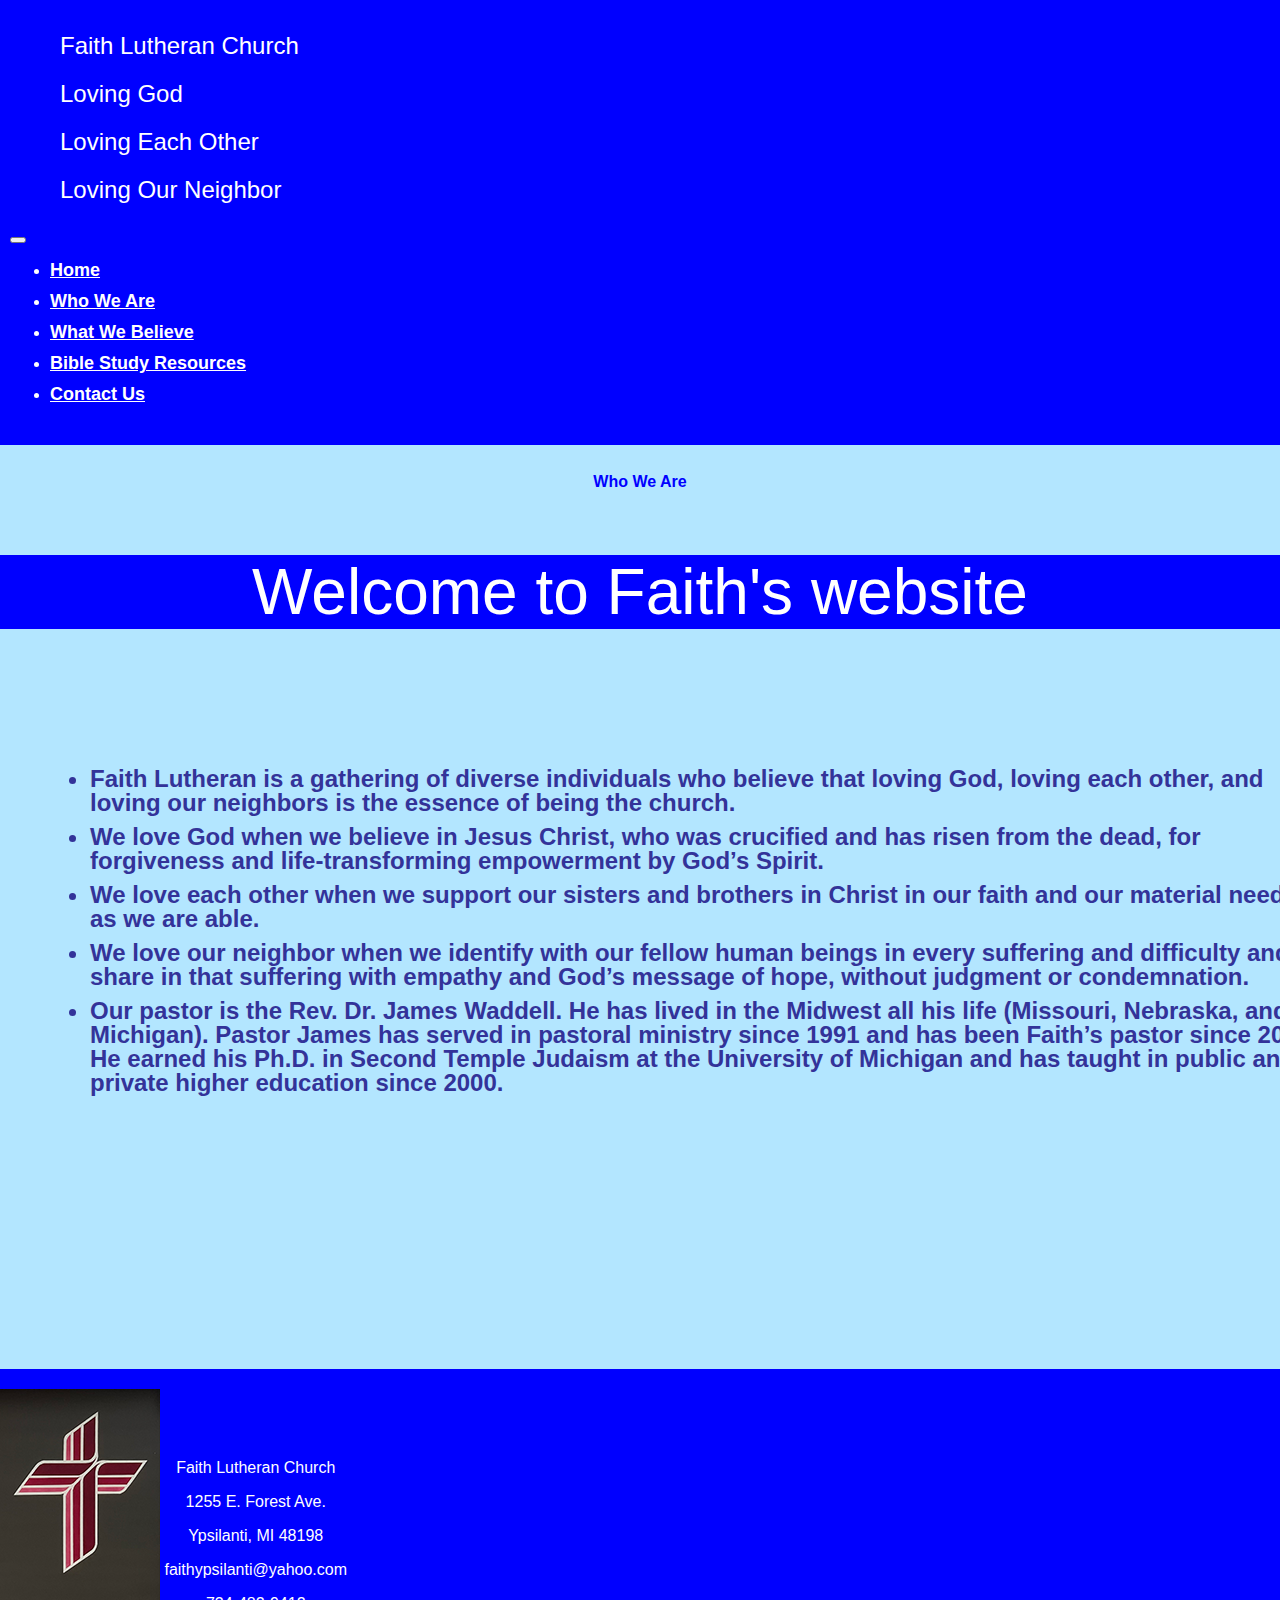
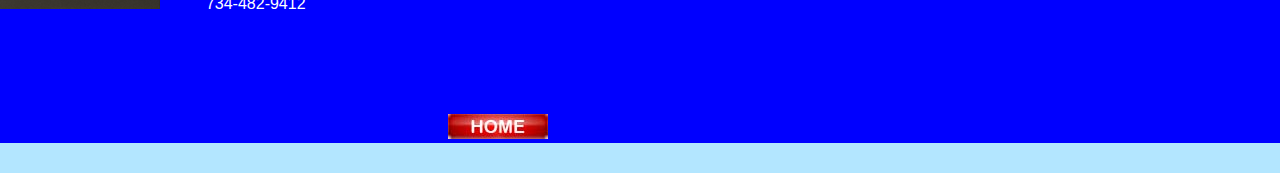
<file: Who_We_Are.html>
<!--Kathy Leach 12/3/2024-->
<!DOCTYPE html>
<html lang="en">
<head>
<title>Who We Are</title>
<meta charset="utf-8">
	<meta name="viewport" content="width=device-width, initial-scale=1">
	<link href="https://cdn.jsdelivr.net/npm/bootstrap@5.0.2/dist/css/bootstrap.min.css" rel="stylesheet" integrity="sha384-EVSTQN3/azprG1Anm3QDgpJLIm9Nao0Yz1ztcQTwFspd3yD65VohhpuuCOmLASjC" crossorigin="anonymous">
	<link href="church-styles.css" rel="stylesheet">
	
</head>
<body>
	<header>
		<div class="row">
			<div class="col church_name">
				<p>Faith Lutheran Church</p>
				<p>Loving God</p>
				<p>Loving Each Other</p>
				<p>Loving Our Neighbor</p>
			</div>
				
			<nav class="navbar navbar-expand-lg navbar-dark bg-dark">
				<div class="container-fluid">
        
					<!-- Hamburger Icon for Collapsing -->
					<button class="navbar-toggler" type="button" data-bs-toggle="collapse" data-bs-target="#navbarNav" aria-controls="navbarNav" aria-expanded="false" aria-label="Toggle navigation">
						<span class="navbar-toggler-icon"></span>
					</button>

					<!-- Collapsible Navbar -->
					<div class="collapse navbar-collapse" id="navbarNav">
						<ul class="navbar-nav ms-auto">
							<li class="nav-item">
								<a class="nav-link active" href="index.html">Home</a>
							</li>
							<li class="nav-item">
								<a class="nav-link" href="Who_We_Are.html">Who We Are</a>
							</li>
							<li class="nav-item">
								<a class="nav-link" href="What_We_Believe.html">What We Believe</a>
							</li>
							<li class="nav-item">
								<a class="nav-link" href="Bible_Study_Resources.html">Bible Study Resources</a>
							</li>
							<li class="nav-item">
								<a class="nav-link" href="Contact_Us.html">Contact Us</a>
							</li>
						</ul>
					</div>
				</div>
			</nav>

			<script src="https://cdn.jsdelivr.net/npm/bootstrap@5.3.0/dist/js/bootstrap.bundle.min.js"></script>
		</div>
	</header>


			
			
		
	<div class="title2 content display-3">
		<p>Who We Are</p>
	</div>
	
	<div class="subtitle2">
		<p>Welcome to Faith's website</p>
	</div>
	
	<div class="container2">
		<ul class="content display-8">	
				<li class="mb-5">Faith Lutheran is a gathering of diverse individuals who believe that loving God, loving each other, and loving our neighbors is the essence of being the church.</li>
				
				<li class="mb-5">We love God when we believe in Jesus Christ, who was crucified and has risen from the dead, for forgiveness and life-transforming empowerment by God’s Spirit.</li>
							
				<li class="mb-5">We love each other when we support our sisters and brothers in Christ in our faith and our material needs as we are able.</li>
								
				<li class="mb-5">We love our neighbor when we identify with our fellow human beings in every suffering and difficulty and we share in that suffering with empathy and God’s message of hope, without judgment or condemnation.</li>
								
				<li class="mb-5">Our pastor is the Rev. Dr. James Waddell. He has lived in the Midwest all his life (Missouri, Nebraska, and Michigan). Pastor James has served in pastoral ministry since 1991 and has been Faith’s pastor since 2012. He earned his Ph.D. in Second Temple Judaism at the University of Michigan and has taught in public and private higher education since 2000.</li>
					
		</ul>	
	</div>

	

	
			
<footer>
		<div class="blue-background">
			<div class="row footer">
				<div class="col-md-3 Logo">
					<img src="images/LCMS_Logo_160.png" alt="image of LCMS_logo" width="160" height="220">
				</div>
			
				<div class="col-md-6 address">
					<p>Faith Lutheran Church</p>
					<p>1255 E. Forest Ave.</p>
					<p>Ypsilanti, MI 48198</p>
					<p>faithypsilanti@yahoo.com</p>
					<p>734-482-9412</p>
				</div>
			
				<div class="col-md-3 button">
					<a href="index.html">
						<img src="images/red100_button_home.jpg" alt="Red button" id="start">
						<img src="images/blue100_button_home.jpg" alt="Blue button" id="hover">
						<img src="images/redblue100button_home.jpg" alt="Red button with blue border" id="click">
					</a>						
				</div>
			</div>
		</div>
	</footer>

		
</body>
</html>
</file>
<file: church-styles.css>
body {
  background-color: #b3e6ff;
  font-family: "Roboto", sans-serif;
  margin:0;
}

/* header styles */
header {
  background-color: #0000ff;
  color: #ffffff;
  padding: 10px;
}

footer {
	width: 100%;
}

.align-items-center{
	align-items: center !important;
}

/* Church Name */
.church_name {
  margin: auto;
  font-size: 24px;
  padding-left: 50px;
  color: #fff;
  line-height: 1.0
}




/* Customize the Navbar Brand */
.navbar-brand {
    font-size: 24px;
    font-weight: bold;
    color: #ffffff;
}

/* Customize the Navbar Links */
.nav-link {
    color: #ffffff;
    font-size: 18px;
    font-weight: bold;
    transition: color 0.3s ease-in-out;
}


/* Customize the Hamburger Icon */
.navbar-toggler-icon {
    background-image: url('data:image/svg+xml,%3Csvg xmlns="http://www.w3.org/2000/svg" fill="%23fff" viewBox="0 0 30 30"%3E%3Cpath stroke="rgba(255, 255, 255, 0.5)" stroke-linecap="round" stroke-miterlimit="10" stroke-width="2" d="M4 7h22M4 15h22M4 23h22"/%3E%3C/svg%3E');
}
	
.title {
	text-align: center;
	padding-top: 36px;
	padding-bottom: 50px;
	color: #0000ff;	
}

.top {
	font-size: 30px;
	text-align: center;
	padding-top:150px;
}

.google-map {
     padding-bottom: 50%;
     position: relative;
}

.google-map iframe {
     height: 60%;
     width: 60%;
     left: 20%;
     top: 0;
     position: absolute;
}


	
.mission {
	margin-left: 25px;
	padding-top: 300px;
	display: inline-block;
}

.headline {
	margin-top: 100px;	
	font-size: 30px;
	font-weight: 600;
	text-align: center;
	color: #0000ff;
}

.subtitle {
	margin-top: 60px;
	font-size: 24px;
	text-align: center;
	color: #0000ff;
}
	

.ypsi_mission {
	text-align: left;
	margin-top: 40px;
	text-align: left;
	font-size: 20px;
	display: inline-block;
	color: #0000ff;
}

.after_list {
	text-align: center;
	font-size: 18px;
	margin-top: 40px;
	color: #0000ff;
	
}

.conclusion {
	text-align: center;
	font-size: 28px;
	margin-top: 40px;
	font-weight: 700;
	color: #0000ff;
}





.blue-background {
	background-color: #0000ff;
}

.light-blue-background {
	background-color: #b3e6ff;
}




/* this is the footer*/	

.row, .footer{
	margin-bottom: 30px;
}

.Logo, .address {
   box-sizing: border-box;
   display: inline-block;
   text-align: center;
   padding-top: 20px;
   padding-bottom: 10px;
   background-color:#0000ff;
   color: #ffffff;
}
  
div.button img{
	cursor: pointer;
	transition-duration: 0.8s;
	margin-left: 35%;
	padding-top: 75px;
}
		
#start {
	display: inline;
}
	
#hover{
	display: none;
}
	
#click{
	display: none;
}
	
div.button:hover #start {
	display:none;
}
	
div.button:hover #hover {
	display: inline;
}
	
div.button:hover #click {
	display: none;
}
	
div.button:active #start {
	display:none;
}
	
div.button:active #hover {
	display: none;
}
	
div.button:active #click {
	display: inline;
}
		
			
/* this is for Who We Are page*/
div.title2 {
	width: 100%;
	background-color: #b3e6ff;
	font-family: "Roboto", sans-serif;
	color: #0000ff;
	text-align: center;
	padding-top: 0.75em;
	font-weight: 600;
	
}
	
div.subtitle2 {
	width: 100%;
	background-color: #0000ff;
	font-family: "Roboto", sans-serif;
	color: #ffffff;
	text-align: center;
	font-size: 4rem;
	font-weight: 400;
}

div.container2 {	
	height: auto;
	line-height: 1em;
	font-weight: 600;
	width: 100%;
	background-color:#b3e6ff;
	color:#333399;
	font-size: 24px;
	padding: 50px;
	margin-bottom: 200px;
}	

  
 li {
	margin: 10px 0px;
 }


 
 /* this is for What We Believe page*/
 
 
 div.container3 {
	text-align: center;
	font-size: 50px;
	text-decoration: underline;
	height: auto;
	font-weight: 600;
	color: #0000ff;
	margin-top: 2em;
	margin-bottom: 0.5em;
	 }
 
 div.container4 {
	text-align: center;
	font-size: 20px;
	line-height: 2em;
	font-weight: 600;
	display:inline-block;
 }
 
 div.container5 {
	text-align: center;
	font-size: 30px;
	padding-left: 100px;
	padding-right: 50px;
	padding-top: 100px;
	font-weight: 500;
 }
 
  div.container6 {
	text-align: center;
	font-size: 20px;
	padding-left: 50px;
	padding-right: 50px;
	font-weight: 400;
	line-height: 1.5;
 }
 



 /* this is for Bible Study Resources page*/
 
div.headline p {
		text-align: center;
		padding-top: 100px;
		margin-bottom: 100px;
		color: #0000ff;
		font-size: 50px;
}

div.subheadline p {
		text-align: left;
		padding-top: 100px;
		margin-left: 50px;
		color: #0000ff;
		font-size: 40px;
}

div.container7{
	display: block;
	justify-content: center;
	height: auto;
	gap: 30px;
	margin: auto;
	padding-top: 20px;
	padding-left: 50px;
	text-align: center;
}

div.row4 h2 {
		text-align: left;
		padding-top: 200px;
		padding-bottom: 50px;
		margin-left: 50px;
		color: #0000ff;
		font-size: 40px;
}


div.container8{
	display: inline-block;
	height: auto;
	position: relative;
	gap: 30px;
	padding-top: 20px;
	padding-bottom: 20px;
	margin-bottom: 50px;
	margin-left: 100px;
}

 
 /* this is for Contact Us page*/
 
 div.contact-title{
	 display: inline-block;
	 text-align: center;
	 padding-top: 50px;
	 padding-bottom: 50px;
	 background-color: #ffffff;
	 font-size: 40px;
	 font-weight: 600;
	 color: #0000ff;
	 width: 100%; 	 
 }
 
 div.hear{
	 text-align: center;
	 font-size: 32px;
	 color: #0000ff;
	 font-weight: 400;
	 padding-top: 100px;
	 padding-left: 20px;
	 
 }
 
 div.info{
	 margin: auto;
	 text-align: center;
	 font-size: 20px;
	 color: #000000;
	 font-weight: 300;
	 line-height: 0.5em;
	 padding-top: 100px;
	 
 }
 
 div.ChurchPic{
	 margin: auto;
	 margin-bottom: 100px;
	 padding: 10%;
}
 
.responsive{
	 width: 100%;
	 height: auto;
 }
 
  /* This is for the contact us form*/
  /* Style inputs with type="text", select elements and textareas */
input[type=text], select, textarea {
  width: 100%; /* Full width */
  padding: 12px; /* Some padding */ 
  border: 1px solid #ccc; /* Gray border */
  border-radius: 24px; /* Rounded borders */
  box-sizing: border-box; /* Make sure that padding and width stays in place */
  margin-top: 6px; /* Add a top margin */
  margin-bottom: 16px; /* Bottom margin */
  resize: vertical /* Allow the user to vertically resize the textarea (not horizontally) */
}

input[type=email], select, textarea {
  width: 100%; /* Full width */
  padding: 12px; /* Some padding */ 
  border: 1px solid #ccc; /* Gray border */
  border-radius: 24px; /* Rounded borders */
  box-sizing: border-box; /* Make sure that padding and width stays in place */
  margin-top: 6px; /* Add a top margin */
  margin-bottom: 16px; /* Bottom margin */
 }

/* Style the submit button with a specific background color etc */
input[type=submit] {
  background-color: #0000ff;
  color: white;
  padding: 12px 20px;
  border: none;
  border-radius: 4px;
  cursor: pointer;
}

/* When moving the mouse over the submit button, add a lighter blue color */
input[type=submit]:hover {
  background-color: #b3e6ff;
}

/* Add a background color and some padding around the form */
.container {
  border-radius: 5px;
  background-color: #0000ff;
  padding: 20px;
  margin-bottom: 250px;
}
</file>
